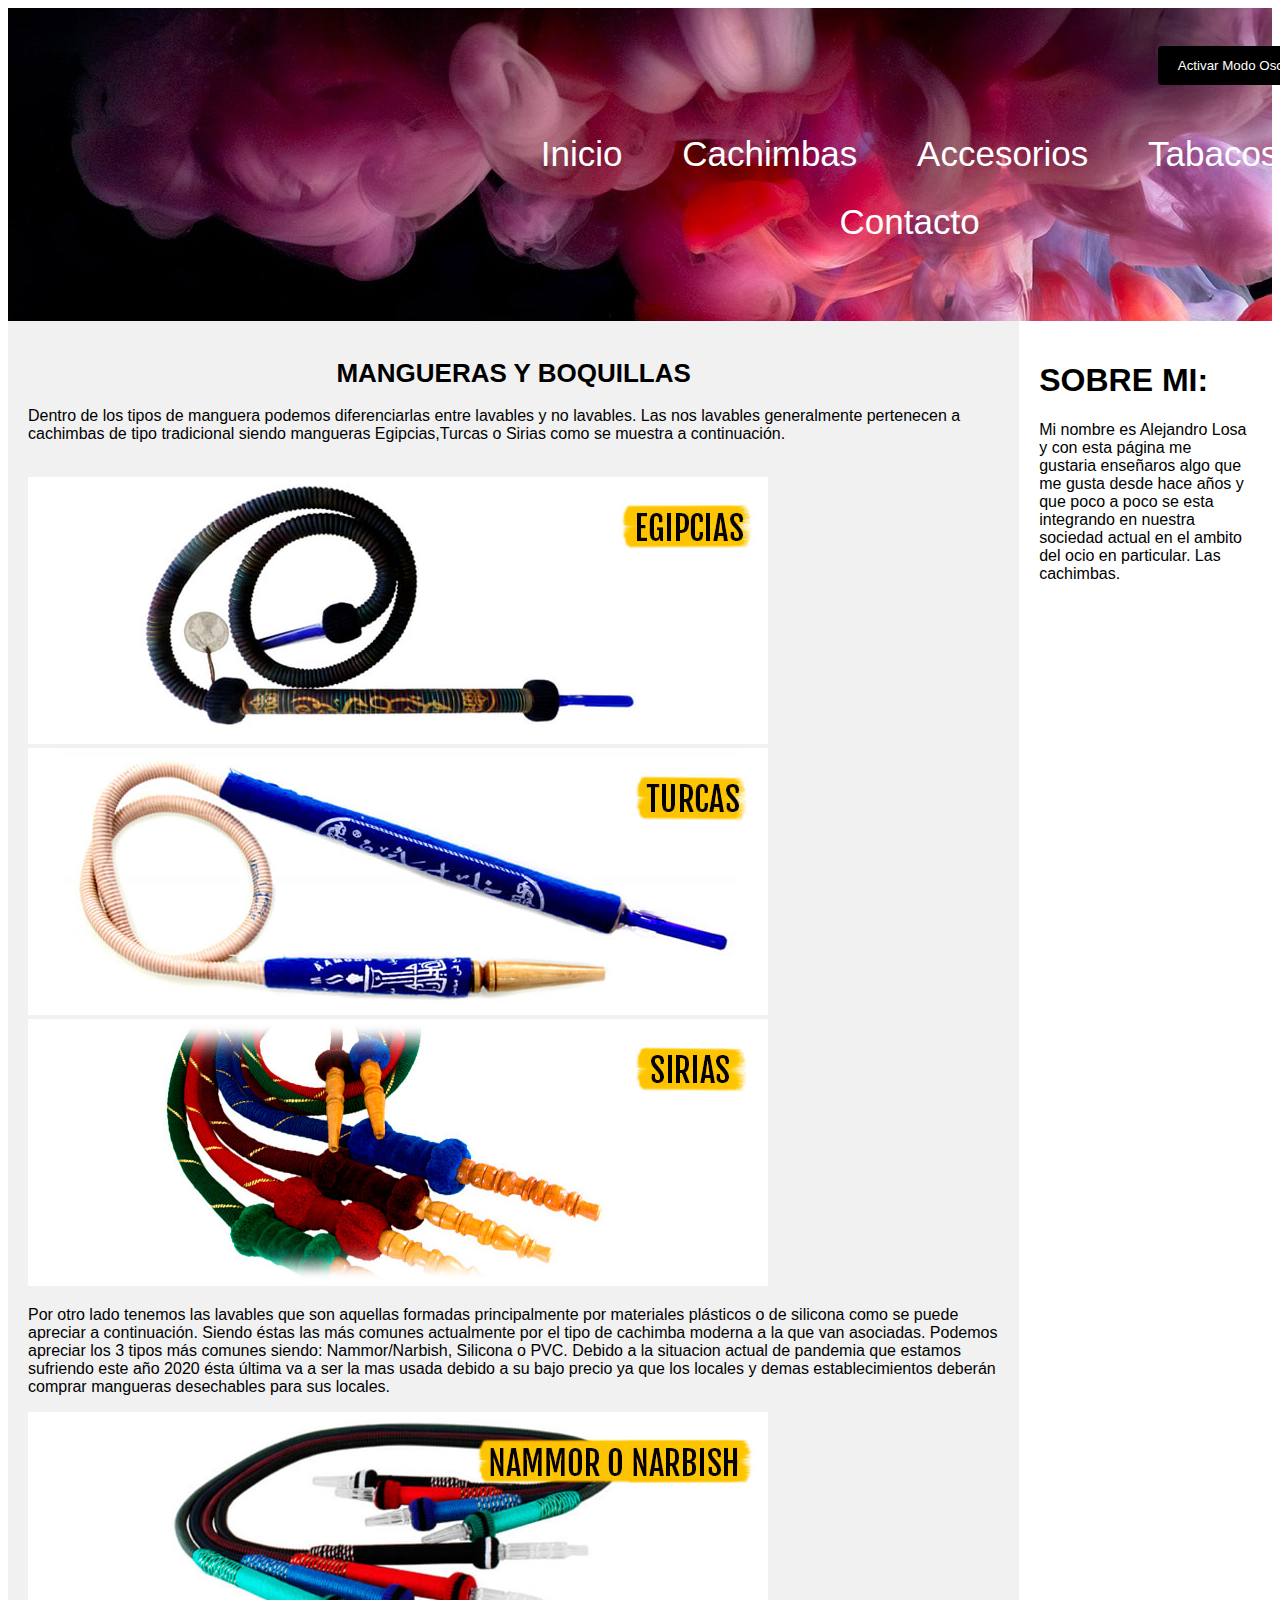
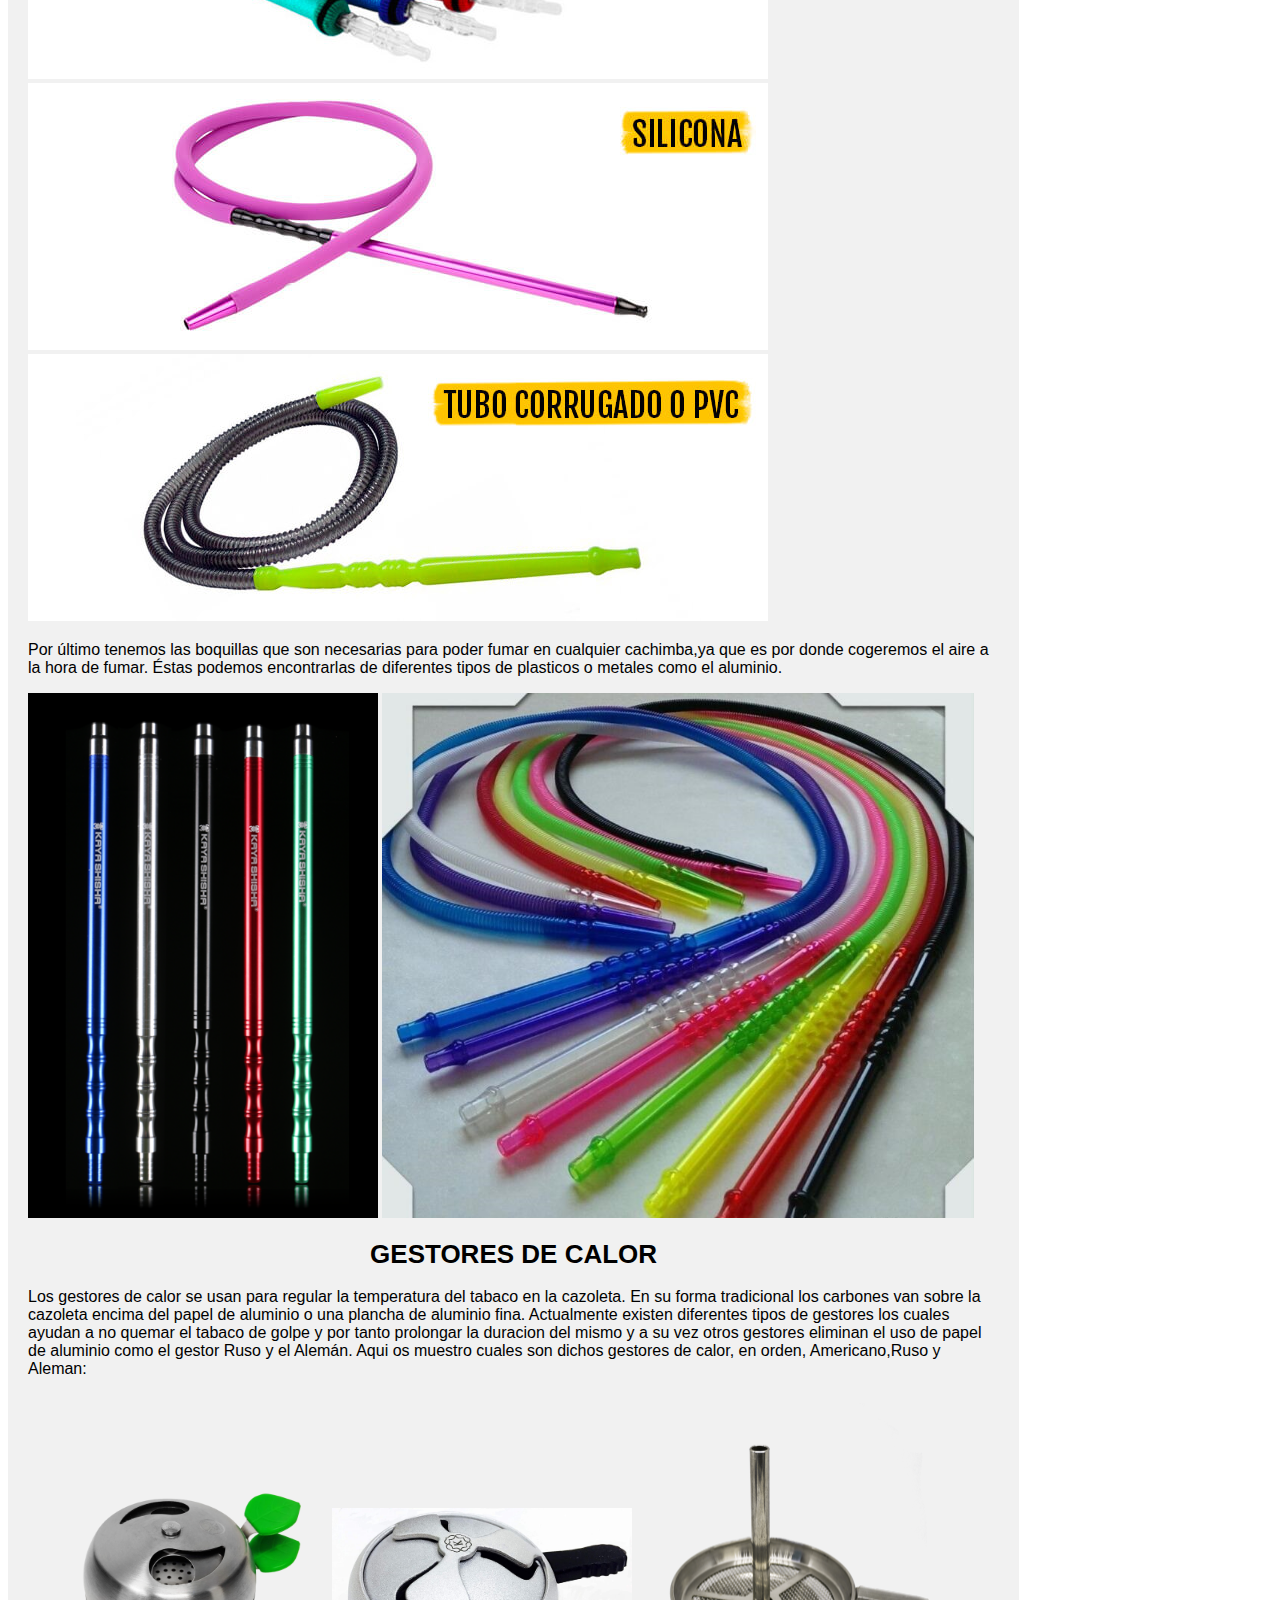
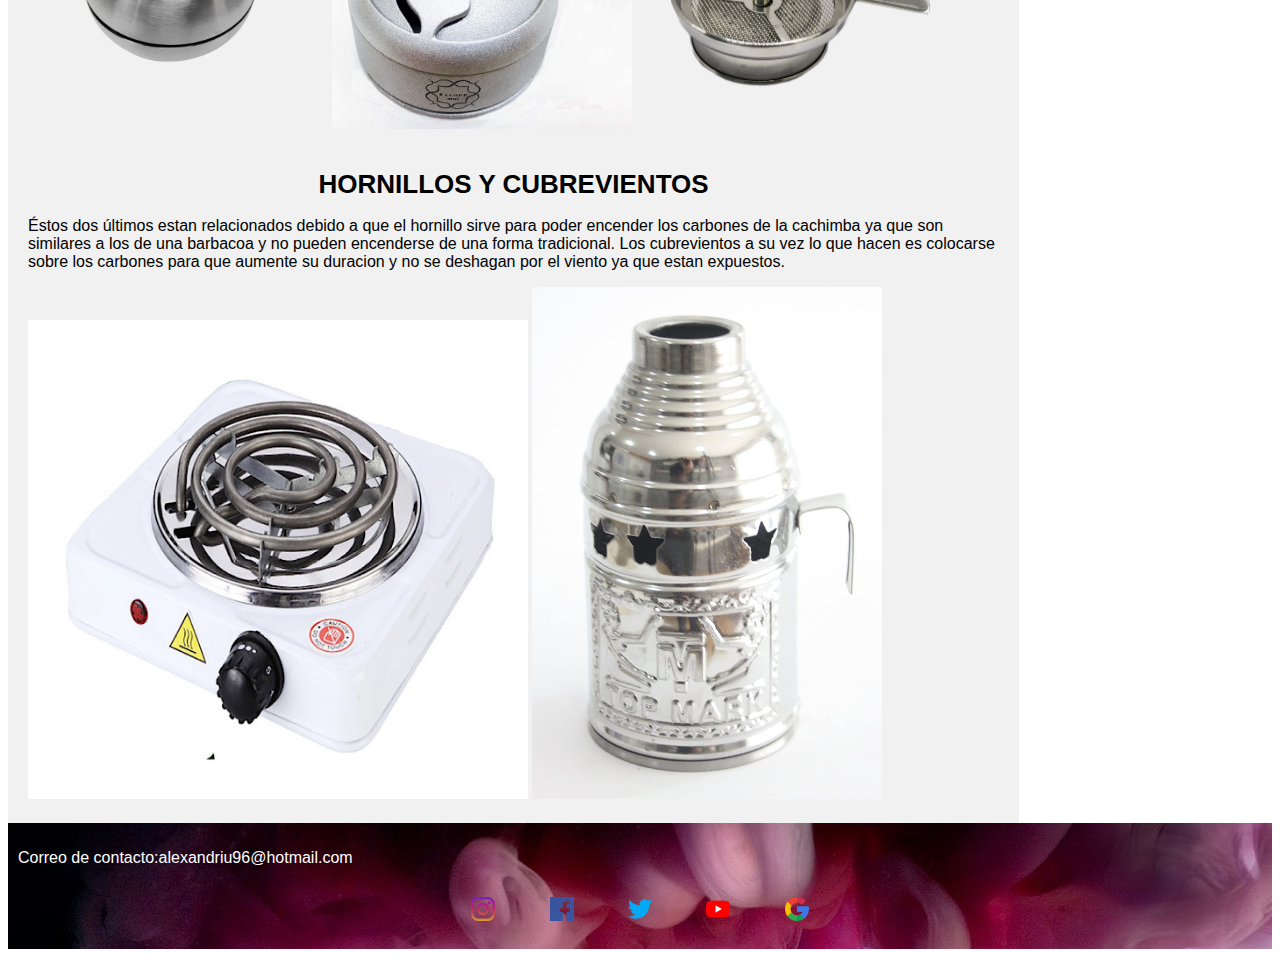
<file: HTML/Accesorios.html>
<!DOCTYPE html>
<html lang="en">
<head>
<title>Accesorios</title>
<meta charset="utf-8">
<meta name="viewport" content="width=device-width, initial-scale=1">
<link rel="stylesheet" href="../CSS/Accesorios.css">
<script type="text/javascript" src="../JS/dark.js"></script>
<style>
* {
  box-sizing: border-box;
}
</style>
</head>
<body>

<header>
  <button onclick="myFunction()">Activar Modo Oscuro</button>
  <nav>
    <ul>
      <a href="../index.html">Inicio</a>
      <a href="../HTML/Cachimbas.html">Cachimbas</a>
      <a href="../HTML/Accesorios.html">Accesorios</a>
      <a href="../XML/Tabacos.xml">Tabacos</a>
      <a href="../HTML/Contacto.html">Contacto</a>
    </ul>
  </nav>
</header>

<section>
  
  
  <article>
    
    <h1>MANGUERAS Y BOQUILLAS</h1>
    <p>Dentro de los tipos de manguera podemos diferenciarlas entre lavables y no lavables. Las nos lavables generalmente pertenecen a cachimbas de tipo tradicional siendo mangueras Egipcias,Turcas o Sirias como se muestra a continuación. <br><br></p>
      
      <img src="../IMAGES/manguera_egipcia.jpg" alt="">
      <img src="../IMAGES/manguera_turca.jpg" alt="">
      <img src="../IMAGES/manguera_siria.jpg" alt=""> 

    <p>Por otro lado tenemos las lavables que son aquellas formadas principalmente por materiales plásticos o de silicona como se puede apreciar a continuación. Siendo éstas las más comunes actualmente por el tipo de cachimba moderna a la que van asociadas. Podemos apreciar los 3 tipos más comunes siendo: Nammor/Narbish, Silicona o PVC. Debido a la situacion actual de pandemia que estamos sufriendo este año 2020 ésta última va a ser la mas usada debido a su bajo precio ya que los locales y demas establecimientos deberán comprar mangueras desechables para sus locales.</p>

      <img src="../IMAGES/manguera_silicona1.jpg" alt="">
      <img src="../IMAGES/manguera_silicona2.jpg" alt="">
      <img src="../IMAGES/manguera_silicona3.jpg" alt=""> 

    <p>Por último tenemos las boquillas que son necesarias para poder fumar en cualquier cachimba,ya que es por donde cogeremos el aire a la hora de fumar. Éstas podemos encontrarlas de diferentes tipos de plasticos o metales como el aluminio.</p>

      <img src="../IMAGES/boquilla_aluminio.jpg" alt="" width="350px">
      <img src="../IMAGES/boquilla_plastico.jpg" alt="" width="592px">
      


    <h1>GESTORES DE CALOR</h1>
    
    <p>
      Los gestores de calor se usan para regular la temperatura del tabaco en la cazoleta. En su forma tradicional los carbones van sobre la cazoleta encima del papel de aluminio o una plancha de aluminio fina. Actualmente existen diferentes tipos de gestores los cuales ayudan a no quemar el tabaco de golpe y por tanto prolongar la duracion del mismo y a su vez otros gestores eliminan el uso de papel de aluminio como el gestor Ruso y el Alemán. Aqui os muestro cuales son dichos gestores de calor, en orden, Americano,Ruso y Aleman:                     
    </p>
    <img src="../IMAGES/gestor_provost.png" class="gestor" alt="" width="300px">
    <img src="../IMAGES/gestor_kaloud.jpg" class="gestor" alt="" width="300px">
    <img src="../IMAGES/gestor_screen.jpg" class="gestor" alt="" width="300px">

    <br><br> <h1>HORNILLOS Y CUBREVIENTOS</h1>

    <p>Éstos dos últimos estan relacionados debido a que el hornillo sirve para poder encender los carbones de la cachimba ya que son similares a los de una barbacoa y no pueden encenderse de una forma tradicional. Los cubrevientos a su vez lo que hacen es colocarse sobre los carbones para que aumente su duracion y no se deshagan por el viento ya que estan expuestos.</p>

    <img src="../IMAGES/shisha_hornillo.jpeg" alt="" width="500px">
    <img src="../IMAGES/shisha_cubrevientos.jpg" alt="" width="350px">
    

  </article>
  <aside>
    <h1>SOBRE MI:</h1>
    <p>Mi nombre es Alejandro Losa y con esta página me gustaria enseñaros algo que me gusta desde hace años y que poco a poco se esta integrando en nuestra sociedad actual en el ambito del ocio en particular. Las cachimbas.</p>
  </aside>
</section>

<footer>
  <p>Correo de contacto:alexandriu96@hotmail.com</p>
  <div id="RRSS">
    <a href="https://www.instagram.com/" target="_blank"><img src="../IMAGES/instagram.png"></a>
      <a href="https://www.facebook.com/" target="_blank"><img src="../IMAGES/facebook.png"></a>
      <a href="https://twitter.com/?lang=es" target="_blank"><img src="../IMAGES/twitter.png"></a>
      <a href="https://www.youtube.com/?hl=es&gl=ES" target="_blank"><img src="../IMAGES/youtube.png"></a>
      <a href="https://www.google.com/intl/es-419/gmail/about/" target="_blank"><img src="../IMAGES/google.png"></a>
  </div>
</footer>

</body>
</html>
</file>
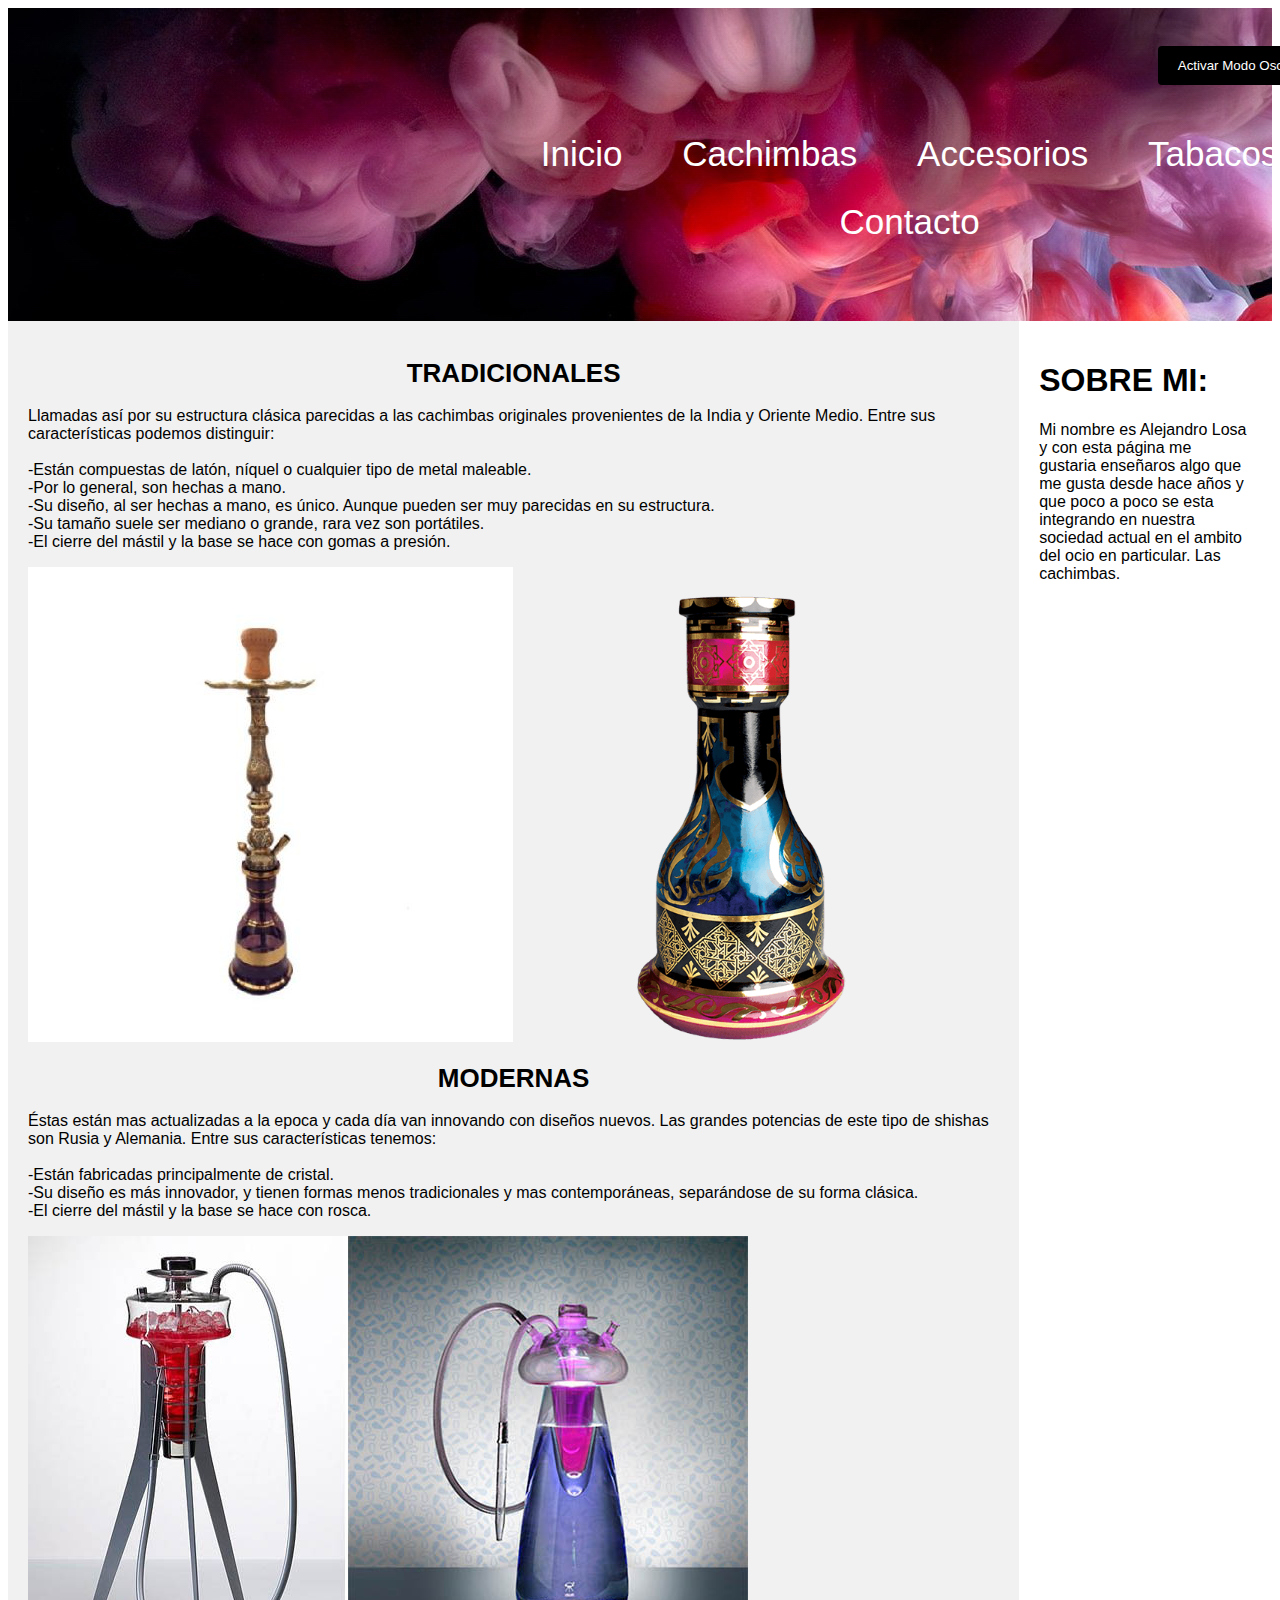
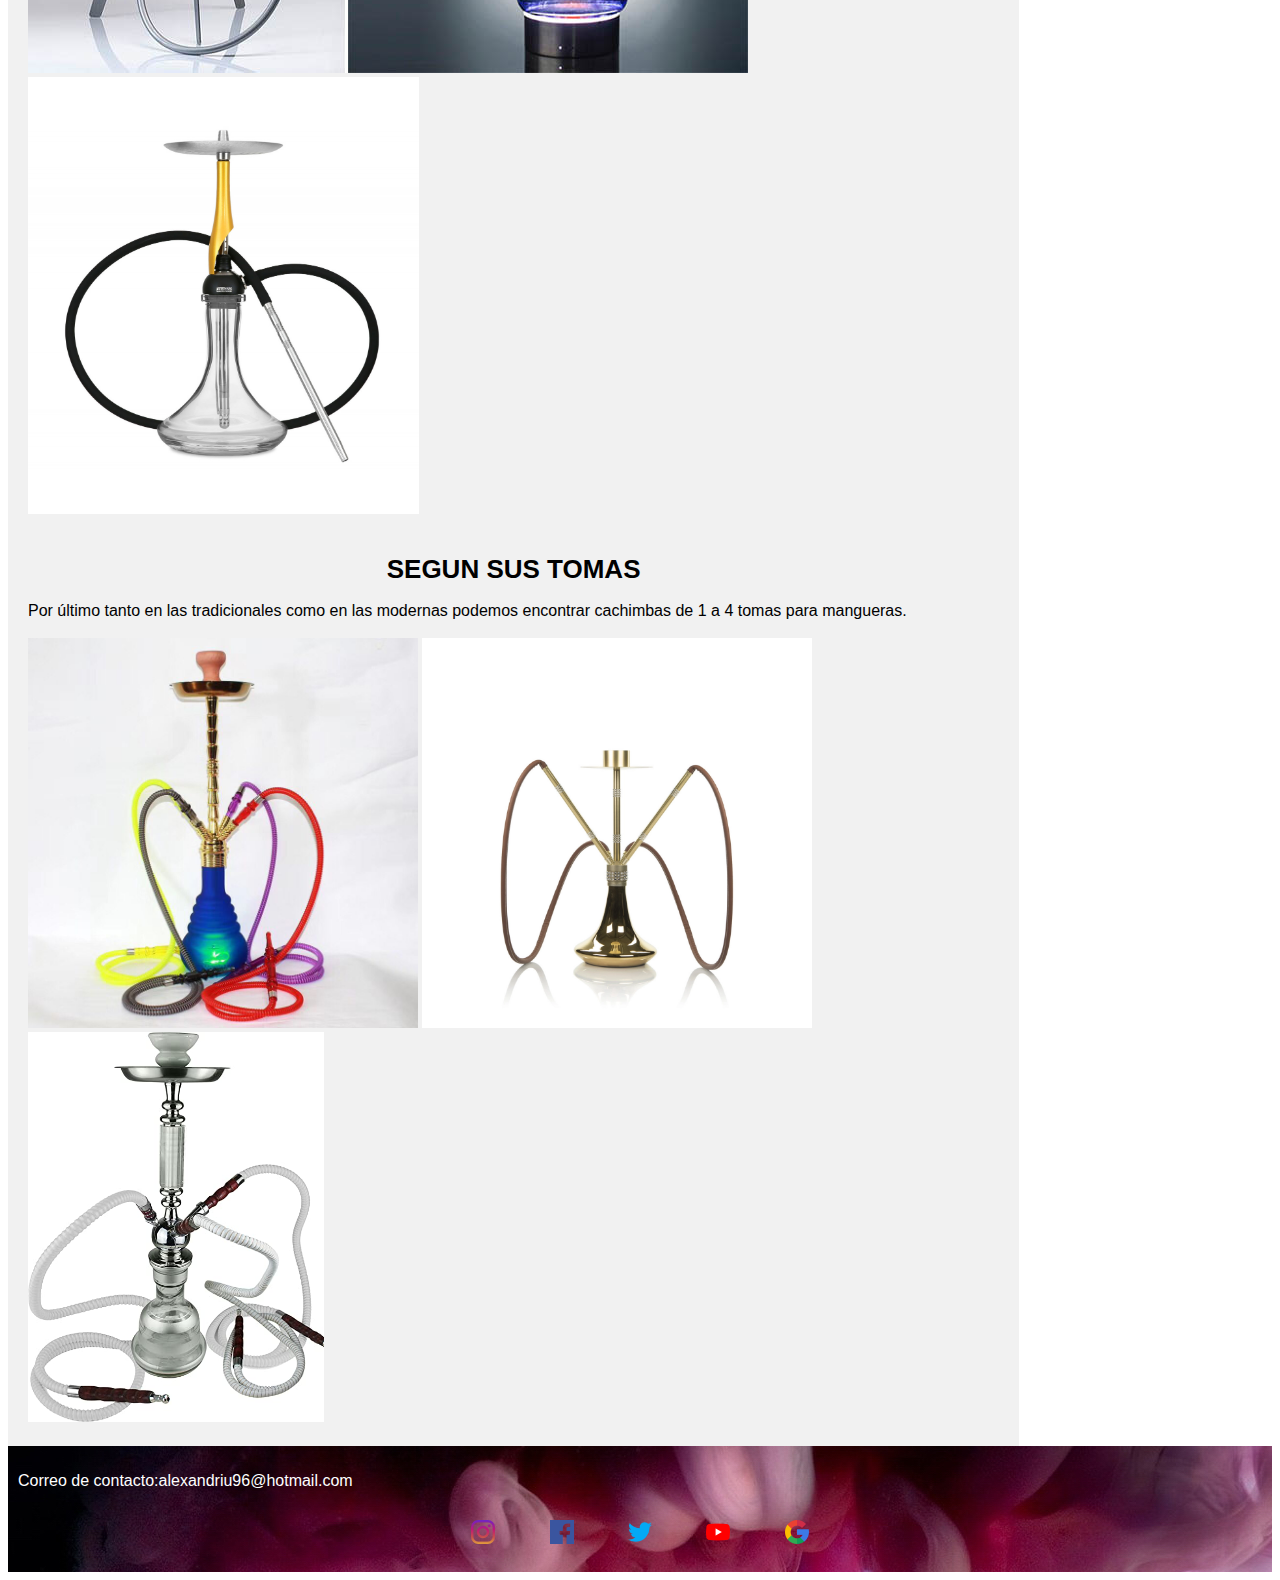
<file: HTML/Cachimbas.html>
<!DOCTYPE html>
<html lang="en">
<head>
<title>Cachimbas</title>
<meta charset="utf-8">
<meta name="viewport" content="width=device-width, initial-scale=1">
<link rel="stylesheet" href="../CSS/Cachimbas.css">
<script type="text/javascript" src="../JS/dark.js"></script>
<style>
* {
  box-sizing: border-box;
}
</style>
</head>
<body>

<header>
  <button onclick="myFunction()">Activar Modo Oscuro</button>
  <nav>
    <ul>
      <a href="../index.html">Inicio</a>
      <a href="../HTML/Cachimbas.html">Cachimbas</a>
      <a href="../HTML/Accesorios.html">Accesorios</a>
      <a href="../XML/Tabacos.xml">Tabacos</a>
      <a href="../HTML/Contacto.html">Contacto</a>
    </ul>
  </nav>
</header>

<section>
  
  
  <article>
    <h1>TRADICIONALES</h1>
    <p>Llamadas así por su estructura clásica parecidas a las cachimbas originales provenientes de la India y Oriente Medio. Entre sus características podemos distinguir: <br><br>

    -Están compuestas de latón, níquel o cualquier tipo de metal maleable.<br>
    -Por lo general, son hechas a mano. <br>
    -Su diseño, al ser hechas a mano, es único. Aunque pueden ser muy parecidas en su estructura. <br>
    -Su tamaño suele ser mediano o grande, rara vez son portátiles. <br>
    -El cierre del mástil y la base se hace con gomas a presión. <br></p>
    
      <img src="../IMAGES/shisha_tradi1.jpg" alt="">
      
      <img src="../IMAGES/shisha_tradi2.jpg" alt="" width="450px">
      

    <h1>MODERNAS</h1>
    <p>
      Éstas están mas actualizadas a la epoca y cada día van innovando con diseños nuevos. Las grandes potencias de este tipo de shishas son Rusia y Alemania. Entre sus características tenemos: <br><br>

      -Están fabricadas principalmente de cristal. <br>
      -Su diseño es más innovador, y tienen formas menos tradicionales y mas contemporáneas, separándose de su forma clásica. <br>
      -El cierre del mástil y la base se hace con rosca. <br>
    </p>
    
      <img src="../IMAGES/shisha_moderna1.jpg" alt="">
      
      <img src="../IMAGES/shisha_moderna2.jpg" alt="" width="391px">
      
    <br><br> <h1>SEGUN SUS TOMAS</h1>

    Por último tanto en las tradicionales como en las modernas podemos encontrar cachimbas de 1 a 4 tomas para mangueras. <br><br>

    
      <img src="../IMAGES/shisha_4mang.jpg" alt="" width="390px">
      
      <img src="../IMAGES/shisha_2mang.jpg" alt="" width="390px">
      
      <img src="../IMAGES/shisha_3mang.jpg" alt="" width="296px">


  </article>
  <aside>
    <h1>SOBRE MI:</h1>
    <p>Mi nombre es Alejandro Losa y con esta página me gustaria enseñaros algo que me gusta desde hace años y que poco a poco se esta integrando en nuestra sociedad actual en el ambito del ocio en particular. Las cachimbas.</p>
  </aside>
</section>

<footer>
  <p>Correo de contacto:alexandriu96@hotmail.com</p>
  <div id="RRSS">
    <a href="https://www.instagram.com/" target="_blank"><img src="../IMAGES/instagram.png"></a>
      <a href="https://www.facebook.com/" target="_blank"><img src="../IMAGES/facebook.png"></a>
      <a href="https://twitter.com/?lang=es" target="_blank"><img src="../IMAGES/twitter.png"></a>
      <a href="https://www.youtube.com/?hl=es&gl=ES" target="_blank"><img src="../IMAGES/youtube.png"></a>
      <a href="https://www.google.com/intl/es-419/gmail/about/" target="_blank"><img src="../IMAGES/google.png"></a>
  </div>
</footer>

</body>
</html>
</file>
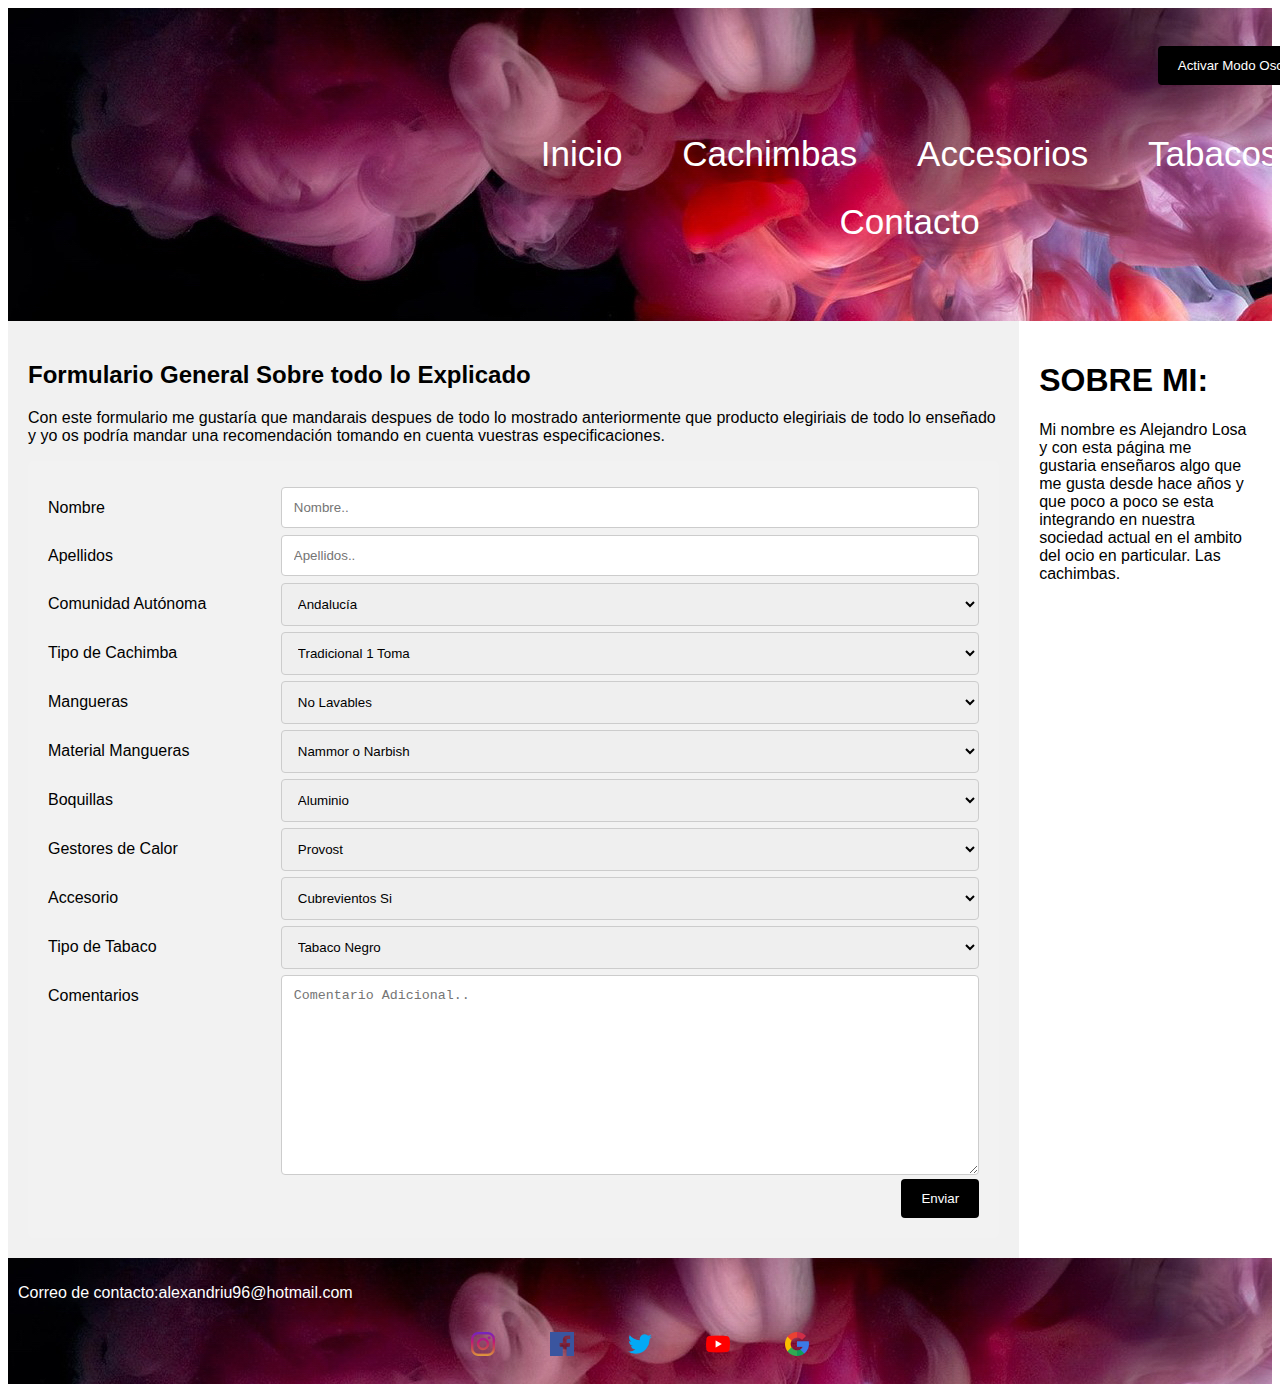
<file: HTML/Contacto.html>
<!DOCTYPE html>
<html lang="en">
<head>
<title>Contacto</title>
<meta charset="utf-8">
<meta name="viewport" content="width=device-width, initial-scale=1">
<link rel="stylesheet" href="../CSS/Contacto.css">
<script type="text/javascript" src="../JS/dark.js"></script>
<style>
* {
  box-sizing: border-box;
}
</style>
</head>
<body>

<header>
  <button class="darkbutton" onclick="myFunction()">Activar Modo Oscuro</button>
  <nav>
    <ul>
      <a href="../index.html">Inicio</a>
      <a href="../HTML/Cachimbas.html">Cachimbas</a>
      <a href="../HTML/Accesorios.html">Accesorios</a>
      <a href="../XML/Tabacos.xml">Tabacos</a>
      <a href="../HTML/Contacto.html">Contacto</a>
    </ul>
  </nav>
</header>

<section>
  
  
  <article>
    <h2>Formulario General Sobre todo lo Explicado</h2>
<p>Con este formulario me gustaría que mandarais despues de todo lo mostrado anteriormente que producto elegiriais de todo lo enseñado y yo os podría mandar una recomendación tomando en cuenta vuestras especificaciones.</p>

<div class="container">
  <form action="mail-script.php">
  <div class="row">
    <div class="col-25">
      <label for="fname">Nombre</label>
    </div>
    <div class="col-75">
      <input type="text" id="fname" name="firstname" placeholder="Nombre..">
    </div>
  </div>
  <div class="row">
    <div class="col-25">
      <label for="lname">Apellidos</label>
    </div>
    <div class="col-75">
      <input type="text" id="lname" name="lastname" placeholder="Apellidos..">
    </div>
  </div>
  <div class="row">
    <div class="col-25">
      <label for="CAutonoma">Comunidad Autónoma</label>
    </div>
    <div class="col-75">
      <select id="country" name="country">
        <option value="andalucia">Andalucía</option>
        <option value="aragon">Aragón</option>
        <option value="asturias">Asturias</option>
        <option value="baleares">Baleares</option>
        <option value="canarias">Canarias</option>
        <option value="cantabria">Cantabria</option>
        <option value="castillalamancha">Castilla La Mancha</option>
        <option value="castillayleon">Castilla y León</option>
        <option value="cataluña">Cataluña</option>
        <option value="extremadura">Extremadura</option>
        <option value="galicia">Galicia</option>
        <option value="larioja">La Rioja</option>
        <option value="madrid">Madrid</option>
        <option value="murcia">Murcia</option>
        <option value="navarra">Navarra</option>
        <option value="paisvasco">País Vasco</option>
        <option value="valencia">Comunidad Valenciana</option>
        <option value="ceuta">Ceuta</option>
        <option value="melilla">Melilla</option>
      </select>
    </div>
  </div>
  <div class="row">
    <div class="col-25">
      <label for="TCachimba">Tipo de Cachimba</label>
    </div>
    <div class="col-75">
      <select id="tipo" name="tipo">
        <option value="t1">Tradicional 1 Toma</option>
        <option value="t2">Tradicional 2 Toma</option>
        <option value="t3">Tradicional 3 Toma</option>
        <option value="t4">Tradicional 4 Toma</option>
        <option value="m1">Moderna 1 Toma</option>
        <option value="m2">Moderna 2 Toma</option>
        <option value="m3">Moderna 3 Toma</option>
        <option value="m4">Moderna 4 Toma</option>
      </select>
    </div>
  </div>
  <div class="row">
    <div class="col-25">
      <label for="mangueras">Mangueras</label>
    </div>
    <div class="col-75">
      <select id="manguera" name="manguera">
        <option value="nolavables">No Lavables</option>
        <option value="lavables">Lavables</option>
      </select>
    </div>
  </div>
  <div class="row">
    <div class="col-25">
      <label for="mmanguera">Material Mangueras</label>
    </div>
    <div class="col-75">
      <select id="material" name="material">
        <option value="nammornarbish">Nammor o Narbish</option>
        <option value="silicona">Silicona</option>
        <option value="pvc">PVC</option>
      </select>
    </div>
  </div>
  <div class="row">
    <div class="col-25">
      <label for="boquilla">Boquillas</label>
    </div>
    <div class="col-75">
      <select id="boquilla" name="boquilla">
        <option value="aluminio">Aluminio</option>
        <option value="plastico">Plástico</option>
      </select>
    </div>
  </div>
  <div class="row">
    <div class="col-25">
      <label for="ttabaco">Gestores de Calor</label>
    </div>
    <div class="col-75">
      <select id="gestores" name="gestores">
        <option value="provost">Provost</option>
        <option value="kaloud">Kaloud</option>
        <option value="screen">Screen</option>
      </select>
    </div>
  </div>
  <div class="row">
    <div class="col-25">
      <label for="accesorio">Accesorio</label>
    </div>
    <div class="col-75">
      <select id="accesorio" name="accesorio">
        <option value="cubrevientosS">Cubrevientos Si</option>
        <option value="cubrevientosN">Cubreviento No</option>
      </select>
    </div>
  </div>
  <div class="row">
    <div class="col-25">
      <label for="ttabaco">Tipo de Tabaco</label>
    </div>
    <div class="col-75">
      <select id="tabaco" name="tabaco">
        <option value="tnegro">Tabaco Negro</option>
        <option value="trubio">Tabaco Rubio</option>
        <option value="tpiedras">Tabaco Piedras</option>
      </select>
    </div>
  </div>
  <div class="row">
    <div class="col-25">
      <label for="adicional">Comentarios</label>
    </div>
    <div class="col-75">
      <textarea id="comentario" name="comentario" placeholder="Comentario Adicional.." style="height:200px"></textarea>
    </div>
  </div>
  <div class="row">
    <input type="button" value="Enviar">
  </div>
  </form>
</div>
  </article>
  <aside>
    <h1>SOBRE MI:</h1>
    <p>Mi nombre es Alejandro Losa y con esta página me gustaria enseñaros algo que me gusta desde hace años y que poco a poco se esta integrando en nuestra sociedad actual en el ambito del ocio en particular. Las cachimbas.</p>
  </aside>
</section>

<footer>
  <p>Correo de contacto:alexandriu96@hotmail.com</p>
  <div id="RRSS">
    <a href="https://www.instagram.com/" target="_blank"><img src="../IMAGES/instagram.png"></a>
      <a href="https://www.facebook.com/" target="_blank"><img src="../IMAGES/facebook.png"></a>
      <a href="https://twitter.com/?lang=es" target="_blank"><img src="../IMAGES/twitter.png"></a>
      <a href="https://www.youtube.com/?hl=es&gl=ES" target="_blank"><img src="../IMAGES/youtube.png"></a>
      <a href="https://www.google.com/intl/es-419/gmail/about/" target="_blank"><img src="../IMAGES/google.png"></a>
  </div>
</footer>

</body>
</html>
</file>
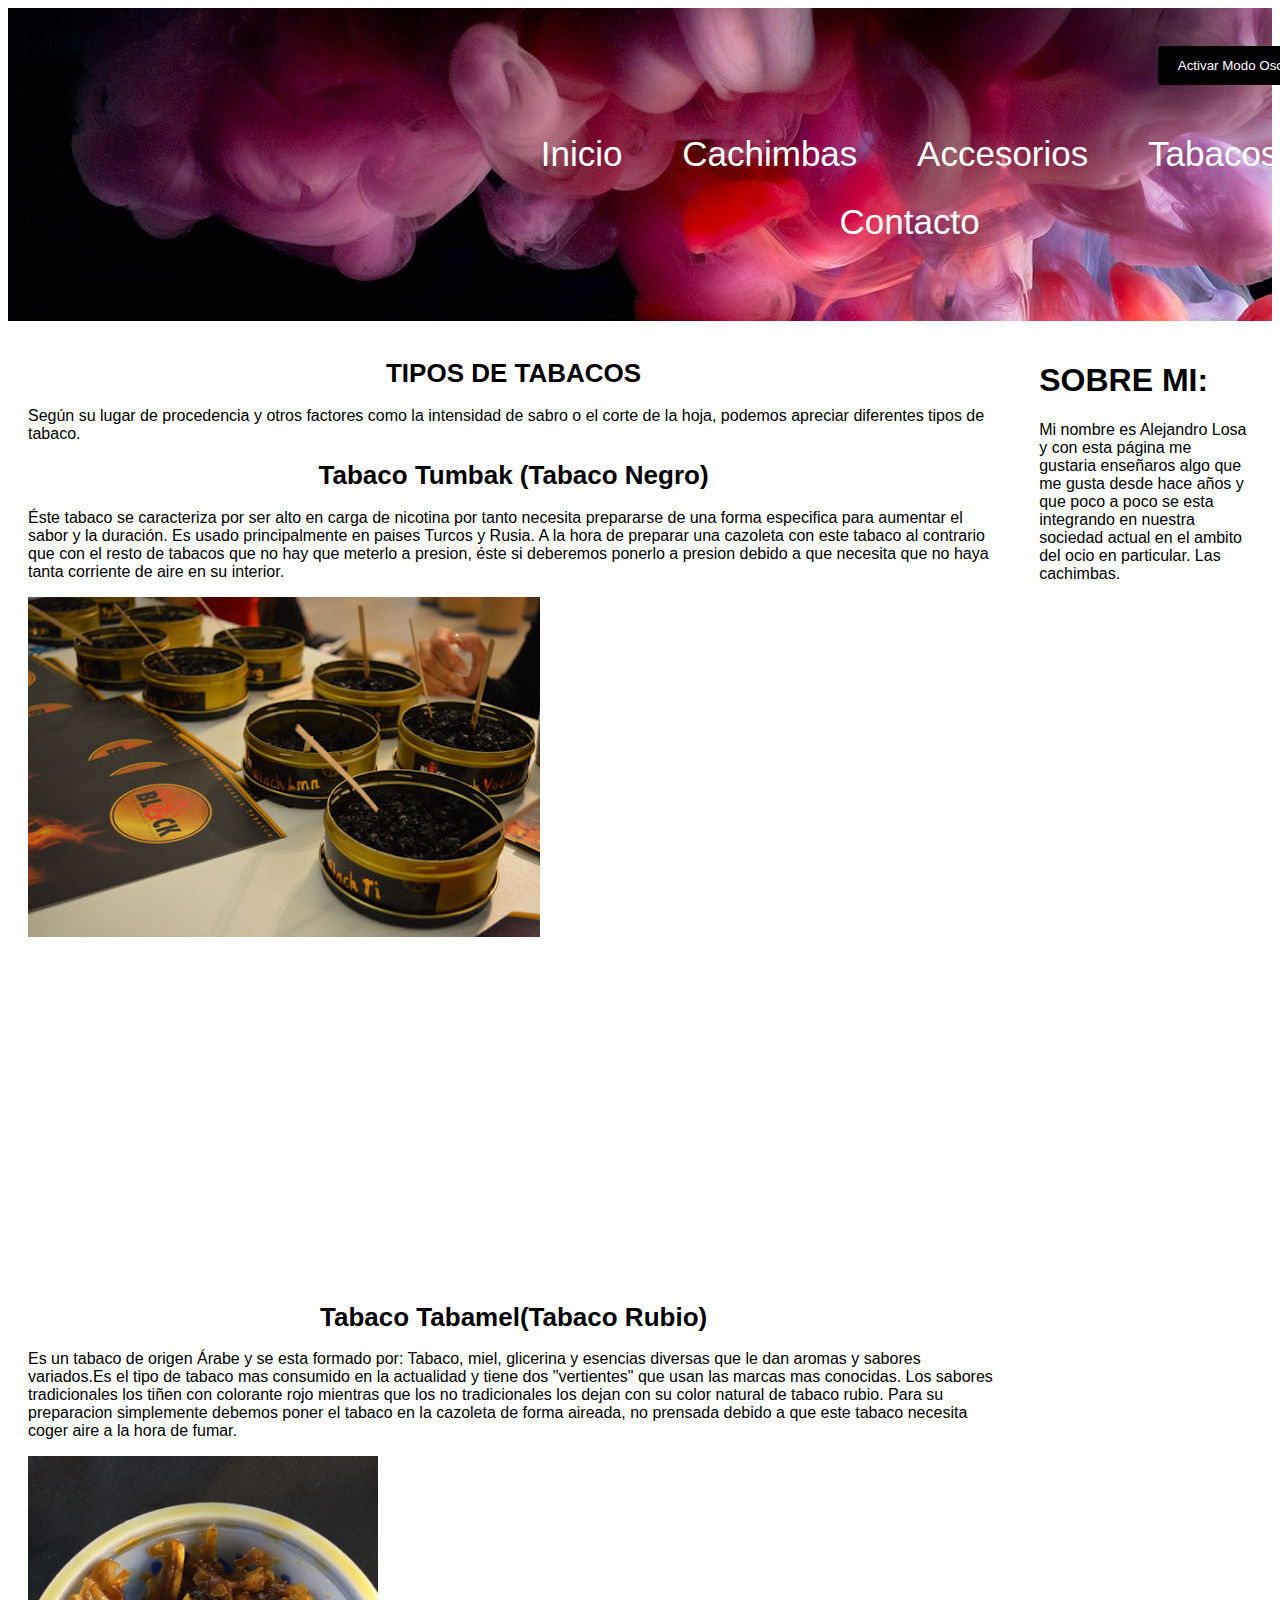
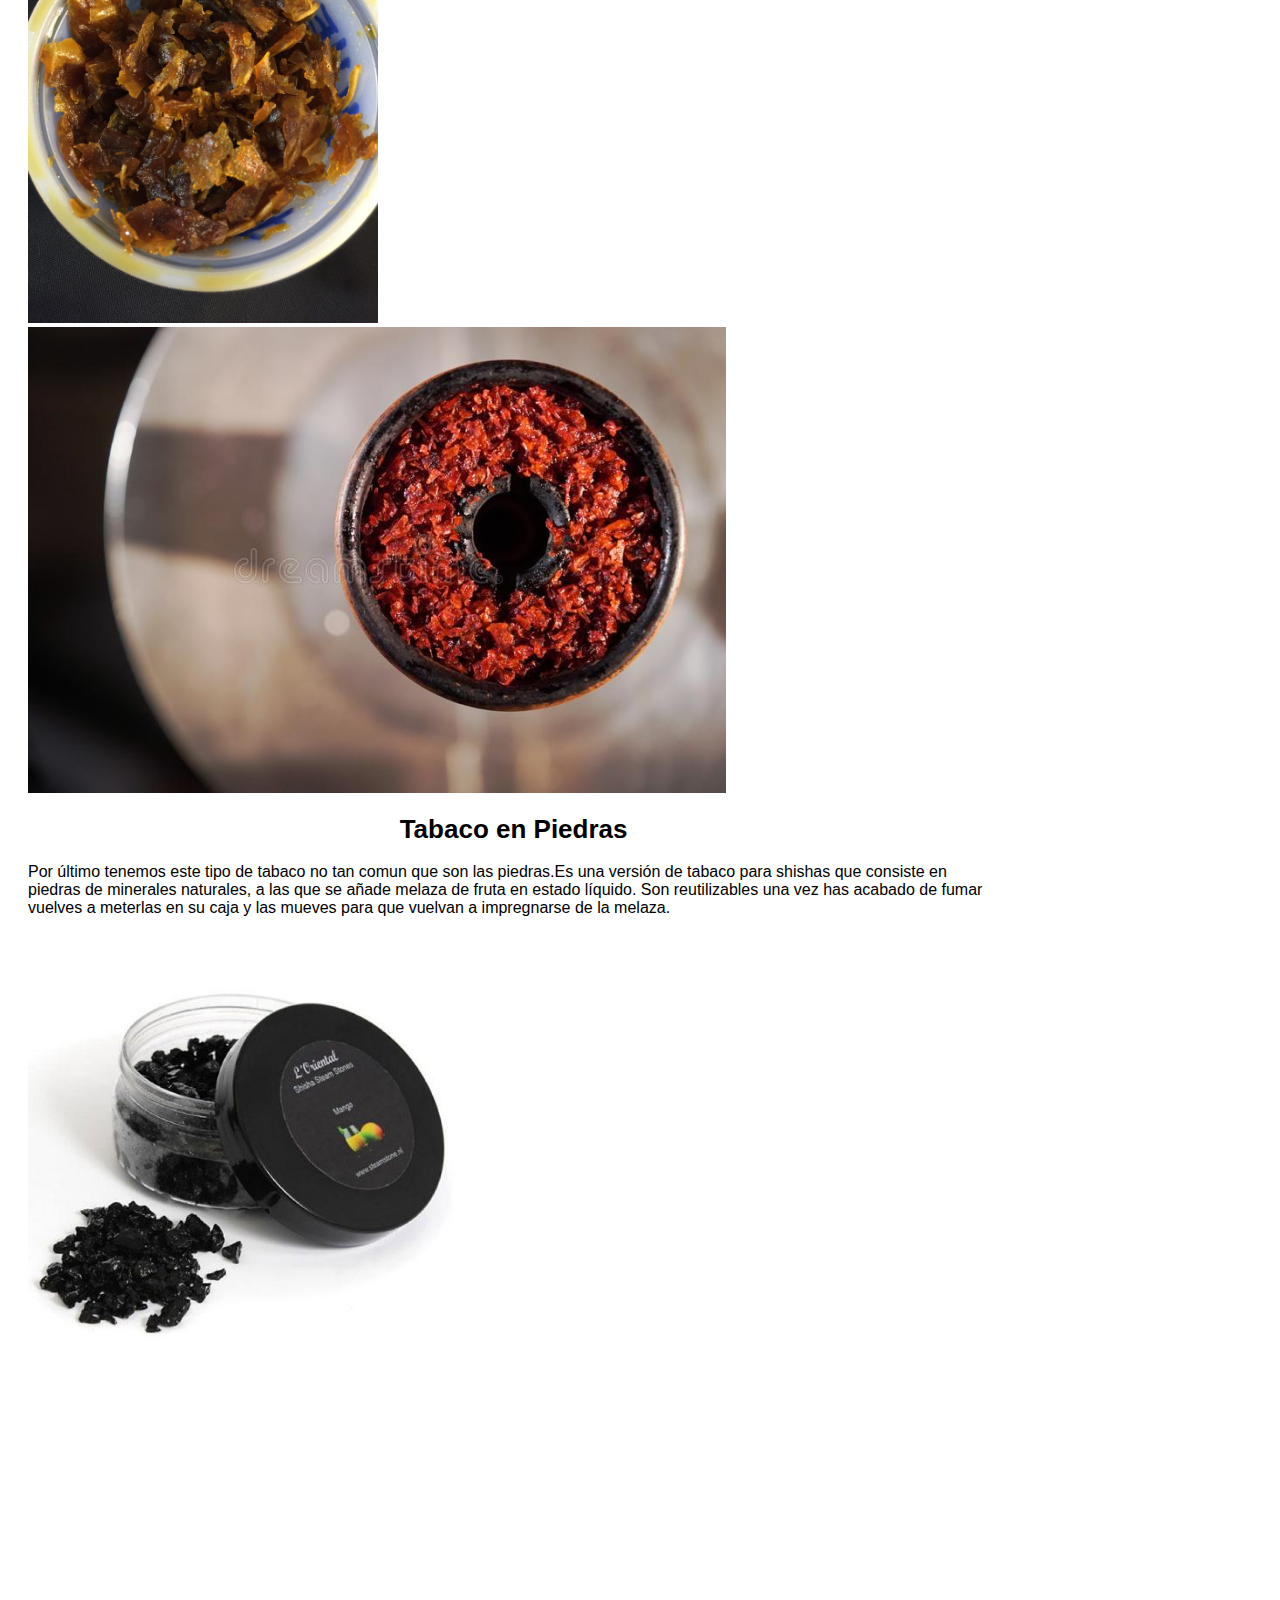
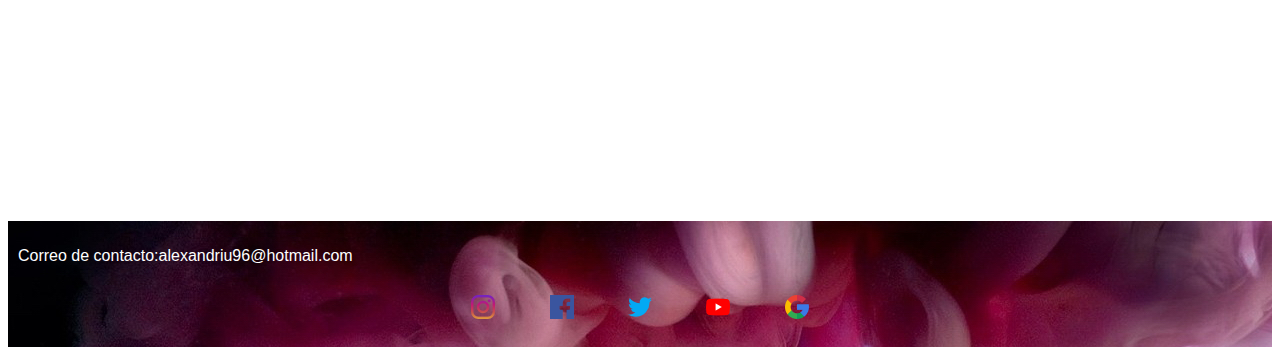
<file: HTML/Tabacos.html>
<!DOCTYPE html>
<html lang="en">
<head>
<title>Tabacos</title>
<meta charset="utf-8">
<meta name="viewport" content="width=device-width, initial-scale=1">
<link rel="stylesheet" href="../CSS/Tabacos.css">
<script type="text/javascript" src="../JS/dark.js"></script>
<style>
* {
  box-sizing: border-box;
}
</style>
</head>
<body>

<header>
  <button onclick="myFunction()">Activar Modo Oscuro</button>
  <nav>
    <ul>
      <a href="../index.html">Inicio</a>
      <a href="../HTML/Cachimbas.html">Cachimbas</a>
      <a href="../HTML/Accesorios.html">Accesorios</a>
      <a href="../HTML/Tabacos.html">Tabacos</a>
      <a href="../HTML/Contacto.html">Contacto</a>
    </ul>
  </nav>
</header>

<section>
  
  
  <article>
    <h1>TIPOS DE TABACOS</h1>
    <p>Según su lugar de procedencia y otros factores como la intensidad de sabro o el corte de la hoja, podemos apreciar diferentes tipos de tabaco.</p>

    <h1>Tabaco Tumbak (Tabaco Negro)</h1>

    <p>Éste tabaco se caracteriza por ser alto en carga de nicotina por tanto necesita prepararse de una forma especifica para aumentar el sabor y la duración. Es usado principalmente en paises Turcos y Rusia. A la hora de preparar una cazoleta con este tabaco al contrario que con el resto de tabacos que no hay que meterlo a presion, éste si deberemos ponerlo a presion debido a que necesita que no haya tanta corriente de aire en su interior.</p>
    <img src="../IMAGES/tabaco_negro.jpg" alt="">
    <iframe class="TabacoNegro" width="560" height="340" src="https://www.youtube.com/embed/xfDC3H29Q5o" frameborder="0" allow="accelerometer; autoplay; encrypted-media; gyroscope; picture-in-picture" allowfullscreen></iframe>

    <h1>Tabaco Tabamel(Tabaco Rubio)</h1>

    <p>Es un tabaco de origen Árabe y se esta formado por: Tabaco, miel, glicerina y esencias diversas que le dan aromas y sabores variados.Es el tipo de tabaco mas consumido en la actualidad y tiene dos "vertientes" que usan las marcas mas conocidas. Los sabores tradicionales los tiñen con colorante rojo mientras que los no tradicionales los dejan con su color natural de tabaco rubio. Para su preparacion simplemente debemos poner el tabaco en la cazoleta de forma aireada, no prensada debido a que este tabaco necesita coger aire a la hora de fumar. </p>

    <img src="../IMAGES/tabaco_rubio.jpg" alt="" width="350px">
    <img src="../IMAGES/tabaco_rojo.jpg" alt="" width="698px">

    <h1>Tabaco en Piedras</h1>

    <p>Por último tenemos este tipo de tabaco no tan comun que son las piedras.Es una versión de tabaco para shishas que consiste en piedras de minerales naturales, a las que se añade melaza de fruta en estado líquido. Son reutilizables una vez has acabado de fumar vuelves a meterlas en su caja y las mueves para que vuelvan a impregnarse de la melaza.</p>
    
    <img src="../IMAGES/tabaco_piedra2.jpg" alt="" width="430px">
    <iframe class="Piedra" width="560" height="430" src="https://www.youtube.com/embed/2wG7piMmgU0" frameborder="0" allow="accelerometer; autoplay; encrypted-media; gyroscope; picture-in-picture" allowfullscreen></iframe>

  </article>
  <aside>
    <h1>SOBRE MI:</h1>
    <p>Mi nombre es Alejandro Losa y con esta página me gustaria enseñaros algo que me gusta desde hace años y que poco a poco se esta integrando en nuestra sociedad actual en el ambito del ocio en particular. Las cachimbas.</p>
  </aside>
</section>

<footer>
  <p>Correo de contacto:alexandriu96@hotmail.com</p>
  <div id="RRSS">
    <a href="https://www.instagram.com/" target="_blank"><img src="../IMAGES/instagram.png"></a>
      <a href="https://www.facebook.com/" target="_blank"><img src="../IMAGES/facebook.png"></a>
      <a href="https://twitter.com/?lang=es" target="_blank"><img src="../IMAGES/twitter.png"></a>
      <a href="https://www.youtube.com/?hl=es&gl=ES" target="_blank"><img src="../IMAGES/youtube.png"></a>
      <a href="https://www.google.com/intl/es-419/gmail/about/" target="_blank"><img src="../IMAGES/google.png"></a>
  </div>
</footer>

</body>
</html>
</file>
<file: CSS/Accesorios.css>
body {
  font-family: Arial, Helvetica, sans-serif;
  background-color: white;
  color: black;

}

.dark-mode {
  background-color: black;
  color: white;
}

.dark-mode article {
  background-color: black;
  color: white;
}

button {
  position: relative;
    left: 600px;
    background-color: black;
    color: white;
    padding: 12px 20px;
    border: none;
    border-radius: 4px;
    cursor: pointer;
}


header {
  background-color: #666;
  padding: 30px;
  text-align: center;
  font-size: 35px;
  color: white;
  background-image: url(../IMAGES/banner.jpg);
}

nav {
  margin-left: 390px;
      width: 80%;
    height: 100%;
}

nav ul {
  list-style-type: none;
  padding: 0;
}

a:link, a:visited {
  
  color: white;
  padding: 14px 25px;
  text-align: center;
  text-decoration: none;
  display: inline-block;
}

a:hover, a:active {
  background-color: black;
}

article {
  float: left;
  padding: 20px;
  background-color: #f1f1f1;
  width: 80%;
}

article h1 {
  text-align: center;
    font-size: 26px;
}

.gestor{
    transition: width 1s, height 1s, transform 1s;
}
.gestor:hover{
  width: 40%;
    height:40%;
}


section:after {
  content: "";
  display: table;
  clear: both;
}

aside {
  float: right;
  
  padding: 20px;
  width: 20%;
}


footer{
  background-image: url(../IMAGES/banner.jpg); 
  padding: 10px;
  text-align: center;
  color: white;
  display: block;
  width: 100%;
}

footer p {
  text-align: initial;
}




@media (max-width: 600px) {
  nav, article {
    width: 100%;
    height: auto;
    margin-left: 0px;
  }
  aside {
    display:none;
  }
  article video{
    left: 0px;
    width: 92%;
  }

}
</file>
<file: CSS/Cachimbas.css>
body {
  font-family: Arial, Helvetica, sans-serif;
  background-color: white;
  color: black;

}

.dark-mode {
  background-color: black;
  color: white;
}

.dark-mode article {
  background-color: black;
  color: white;
}

button {
  position: relative;
    left: 600px;
    background-color: black;
    color: white;
    padding: 12px 20px;
    border: none;
    border-radius: 4px;
    cursor: pointer;
}


header {
  background-color: #666;
  padding: 30px;
  text-align: center;
  font-size: 35px;
  color: white;
  background-image: url(../IMAGES/banner.jpg);
}

nav {
  margin-left: 390px;
      width: 80%;
    height: 100%;
}

nav ul {
  list-style-type: none;
  padding: 0;
}

a:link, a:visited {
  
  color: white;
  padding: 14px 25px;
  text-align: center;
  text-decoration: none;
  display: inline-block;
}

a:hover, a:active {
  background-color: black;
}

article {
  float: left;
  padding: 20px;
  width: 80%;
  background-color: #f1f1f1;
}

article h1 {
  text-align: center;
    font-size: 26px;
}


section:after {
  content: "";
  display: table;
  clear: both;
}

aside {
  float: right;
  
  padding: 20px;
  width: 20%;
}


footer{
  background-image: url(../IMAGES/banner.jpg); 
  padding: 10px;
  text-align: center;
  color: white;
  display: block;
  width: 100%;
}

footer p {
  text-align: initial;
}





@media (max-width: 600px) {
  nav, article {
    width: 100%;
    height: auto;
    margin-left: 0px;
  }
  aside {
    display:none;
  }
  article video{
    left: 0px;
    width: 92%;
  }

}
</file>
<file: CSS/Contacto.css>
body {
  font-family: Arial, Helvetica, sans-serif;
  background-color: white;
  color: black;

}

.dark-mode {
  background-color: black;
  color: white;
}

.dark-mode article {
  background-color: black;
  color: white;
}

.darkbutton {
    position: relative;
    left: 600px;
    background-color: black;
    color: white;
    padding: 12px 20px;
    border: none;
    border-radius: 4px;
    cursor: pointer;
}


header {
  background-color: #666;
  padding: 30px;
  text-align: center;
  font-size: 35px;
  color: white;
  background-image: url(../IMAGES/banner.jpg);
}

nav {
  margin-left: 390px;
      width: 80%;
    height: 100%;
}

nav ul {
  list-style-type: none;
  padding: 0;
}

a:link, a:visited {
  
  color: white;
  padding: 14px 25px;
  text-align: center;
  text-decoration: none;
  display: inline-block;
}

a:hover, a:active {
  background-color: black;
}

article {
  float: left;
  padding: 20px;
  background-color: #f1f1f1;
  width: 80%;
}

article h1 {
  text-align: center;
    font-size: 26px;
}

input[type=text], select, textarea {
  width: 100%;
  padding: 12px;
  border: 1px solid #ccc;
  border-radius: 4px;
  resize: vertical;
}

label {
  padding: 12px 12px 12px 0;
  display: inline-block;
}

input[type=button] {
  background-color: black;
  color: white;
  padding: 12px 20px;
  border: none;
  border-radius: 4px;
  cursor: pointer;
  float: right;
}

input[type=button]:hover {
  background-color: red;
}

.container {
  border-radius: 5px;
  background-color: #f2f2f2;
  padding: 20px;
}

.col-25 {
  float: left;
  width: 25%;
  margin-top: 6px;
}

.col-75 {
  float: left;
  width: 75%;
  margin-top: 6px;
}

.row:after {
  content: "";
  display: table;
  clear: both;
}

@media screen and (max-width: 600px) {
  .col-25, .col-75, input[type=submit] {
    width: 100%;
    margin-top: 0;
  }
}


section:after {
  content: "";
  display: table;
  clear: both;
}

aside {
  float: right;
  
  padding: 20px;
  width: 20%;
}


footer{
  background-image: url(../IMAGES/banner.jpg); 
  padding: 10px;
  text-align: center;
  color: white;
  display: block;
  width: 100%;
}

footer p {
  text-align: initial;
}




@media (max-width: 600px) {
  nav, article {
    width: 100%;
    height: auto;
    margin-left: 0px;
  }
  aside {
    display:none;
  }
  article video{
    left: 0px;
    width: 92%;
  }

}
</file>
<file: CSS/Tabacos.css>
body {
  font-family: Arial, Helvetica, sans-serif;
  background-color: white;
  color: black;

}

.dark-mode {
  background-color: black;
  color: white;
}

.dark-mode article {
  background-color: black;
  color: white;
}

button {
  position: relative;
    left: 600px;
    background-color: black;
    color: white;
    padding: 12px 20px;
    border: none;
    border-radius: 4px;
    cursor: pointer;
}


header {
  background-color: #666;
  padding: 30px;
  text-align: center;
  font-size: 35px;
  color: white;
  background-image: url(../IMAGES/banner.jpg);
  height: 30%;
}

nav {
  margin-left: 390px;
      width: 80%;
    height: 100%;
}

nav ul {
  list-style-type: none;
  padding: 0;
}

a:link, a:visited {
  
  color: white;
  padding: 14px 25px;
  text-align: center;
  text-decoration: none;
  display: inline-block;
}

a:hover, a:active {
  background-color: black;
}

article {
  float: left;
  padding: 20px;
  
  width: 80%;
}

article h1 {
  text-align: center;
    font-size: 26px;
}

.TabacoNegro {
  position: relative;
  left: 45px;
}

.Piedra {
  position: relative;
  left: 80px;
}


section:after {
  content: "";
  display: table;
  clear: both;
}

aside {
  float: right;
  
  padding: 20px;
  width: 20%;
}


footer{
  background-image: url(../IMAGES/banner.jpg); 
  padding: 10px;
  text-align: center;
  color: white;
  display: block;
  width: 100%;
}

footer p {
  text-align: initial;
}




@media (max-width: 600px) {
  nav, article {
    width: 100%;
    height: auto;
    margin-left: 0px;
  }
  aside {
    display:none;
  }
  article video{
    left: 0px;
    width: 92%;
  }

}
</file>
